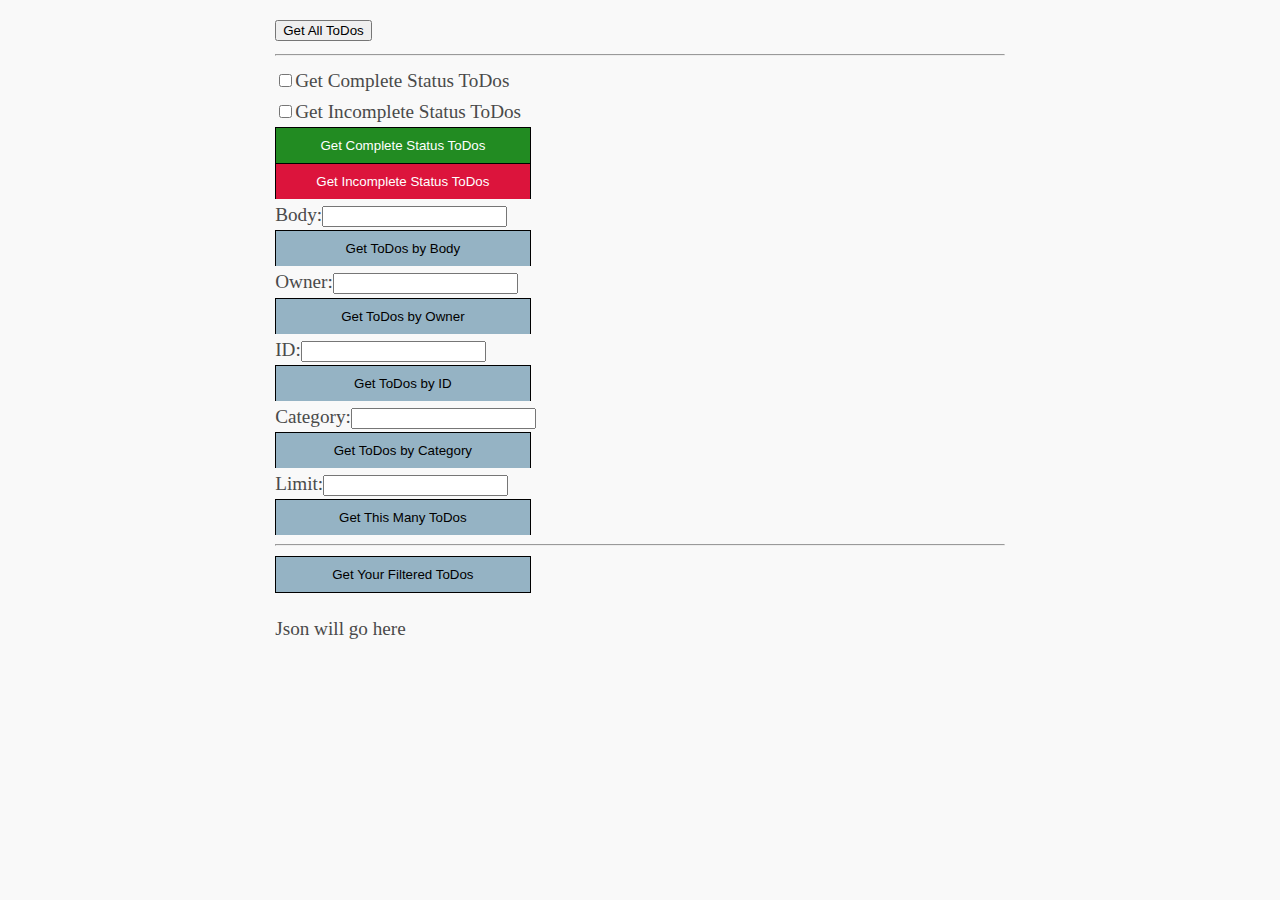
<file: src/main/resources/public/todo.html>
<!DOCTYPE html>
<html lang="en">

<head>
    <meta charset="UTF-8">
    <title>Title</title>
    <link rel="stylesheet" type="text/css" href="css/todo.css">
    <script type="text/javascript" src="javascript/todo.js"></script>

    <script>
    window.onload = function () {
    console.log("The page is loaded now!");

    var element = document.getElementById('getAll');
    element.addEventListener("'change", getAllToDos, true);

    element = document.getElementById('getComplete');
    element.addEventListener("click", getCompleteToDos, true);

    element = document.getElementById('getIncomplete');
    element.addEventListener("click", getIncompleteToDos, true);

    element = document.getElementById('getBody');
    element.addEventListener("click", getBodyToDos, true);

    element = document.getElementById('getOwner');
    element.addEventListener("click", getOwnerToDos, true);

    element = document.getElementById('get_id');
    element.addEventListener("click", getIDToDos, true);

    element = document.getElementById('getCategory');
    element.addEventListener("click", getCategoryToDos, true);

    element = document.getElementById('getNTodos');
    element.addEventListener("click", getNTodos, true);

    element = document.getElementById('getComboTodos');
    element.addEventListener("click", getComboTodos, true);


    }
    </script>
</head>

<body>
<button type="button" id="getAll">Get All ToDos</button>
<hr/>

<div class="btn-group">


  <input type="checkbox" id="getCompleteCheck">Get Complete Status ToDos<br>
  <input type="checkbox" id="getIncompleteCheck">Get Incomplete Status ToDos<br>


  <button type="button" id="getComplete">Get Complete Status ToDos</button>

  <button type="button" id="getIncomplete">Get Incomplete Status ToDos</button>

  <label for="body">Body:</label><input id="body" type="text" name="body">
  <button type="button" id="getBody"> Get ToDos by Body</button>

  <label for="owner">Owner:</label><input id="owner" type="text" name="owner">
  <button type="button" id="getOwner"> Get ToDos by Owner</button>

  <label for="_id">ID:</label><input id="_id" type="text" name="_id">
  <button type="button" id="get_id"> Get ToDos by ID</button>

  <label for="category">Category:</label><input id="category" type="text" name="category">
  <button type="button" id="getCategory"> Get ToDos by Category</button>

  <label for="limit">Limit:</label><input id="limit" type="text" name="limit">
  <button type="button" id="getNTodos"> Get This Many ToDos</button>

  <hr/>
  <button type="button" id="getComboTodos"> Get Your Filtered ToDos </button>


</div>

<div id="jsonToDump" style="margin-top:20px"> Json will go here</div>
</body>

</html>
</file>
<file: src/main/resources/public/css/todo.css>
body {
  font-size: 1.2rem;
  line-height: 1.618;
  max-width: 38em;
  margin: auto;
  color: #4a4a4a;
  background-color: #f9f9f9;
  padding: 13px;

}
.btn-group button {
  background-color: #95b3c4;
  border: 1px solid black;
  color: black;
  padding: 10px 24px;
  cursor: pointer;
  width: 35%;
  display: block;
}

.btn-group button:not(:last-child) {
  border-bottom: none; /* Prevent double borders */
}

/* Add a background color on hover */
.btn-group button:hover {
  background-color: #3e8e41;
}

#getComplete {
  background-color: forestgreen;
  color: white;
}

#getIncomplete {
  background-color: crimson;
  color: white;
}
</file>
